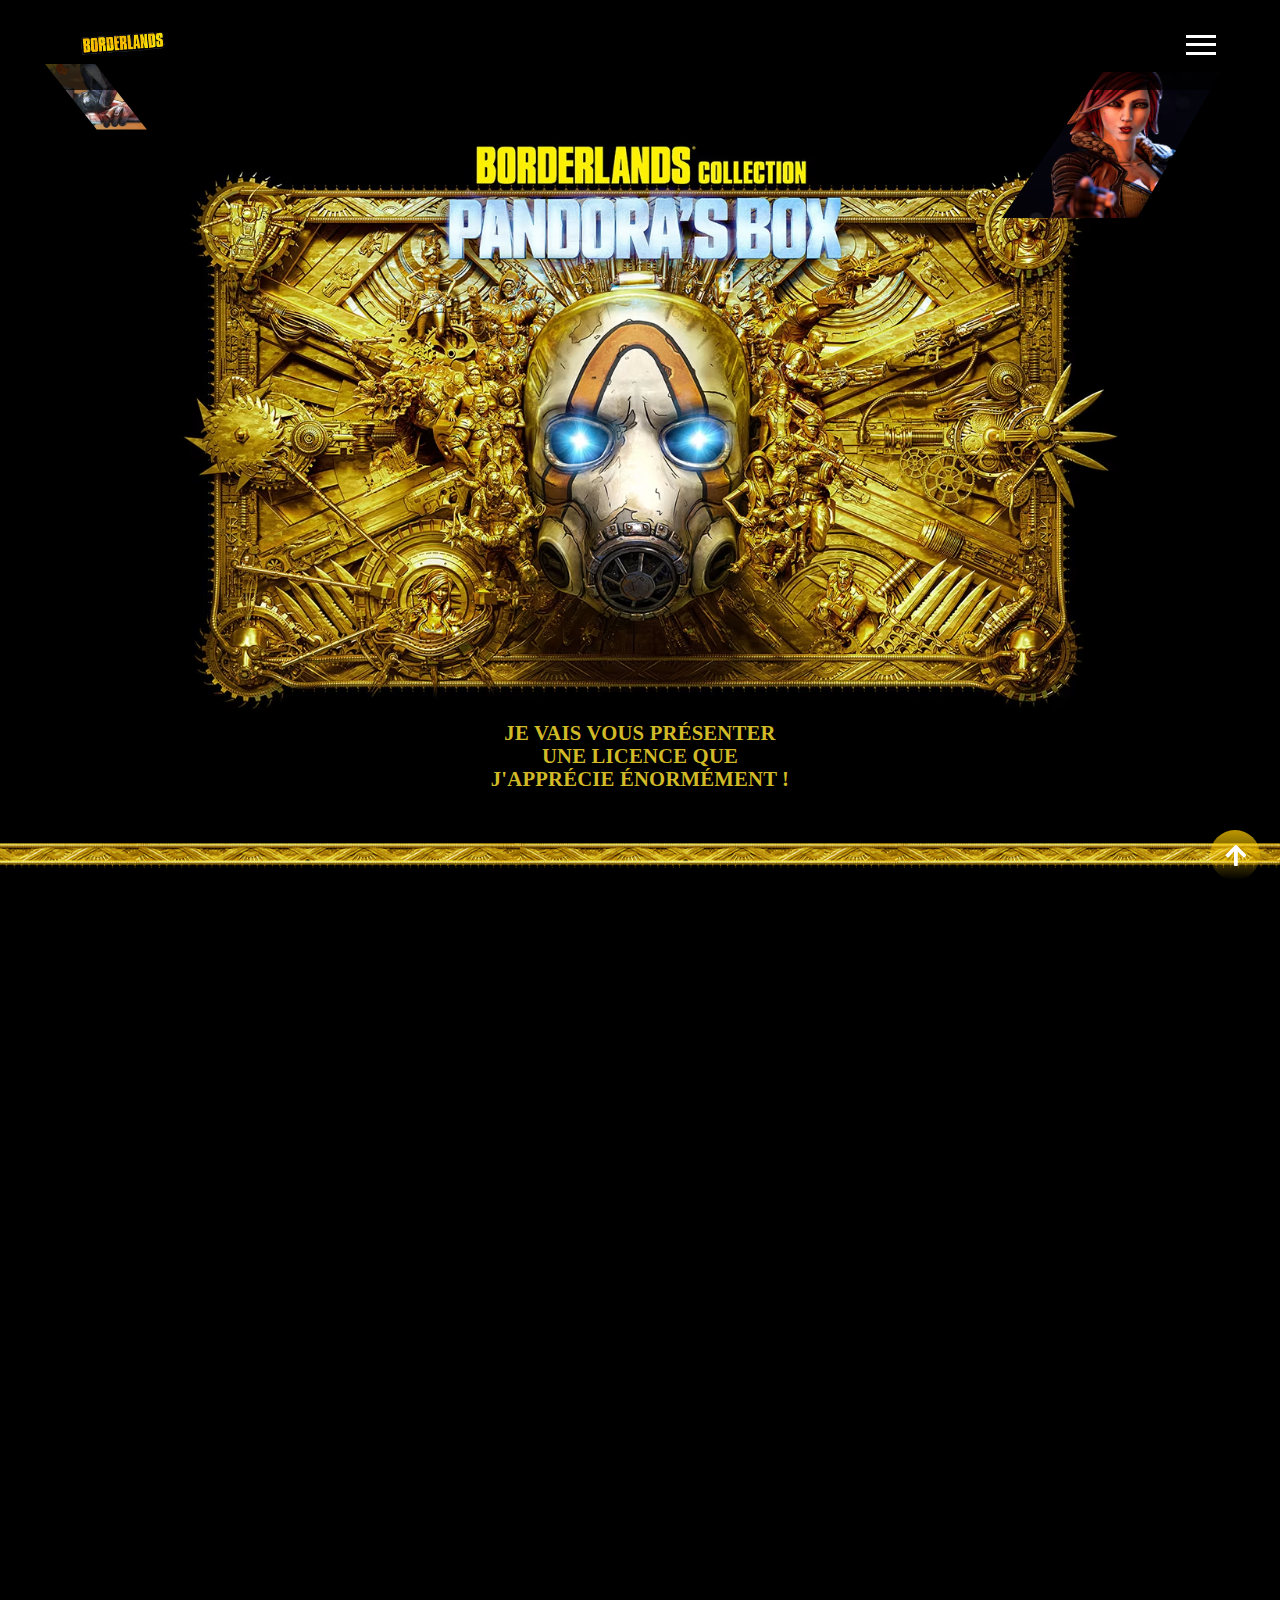
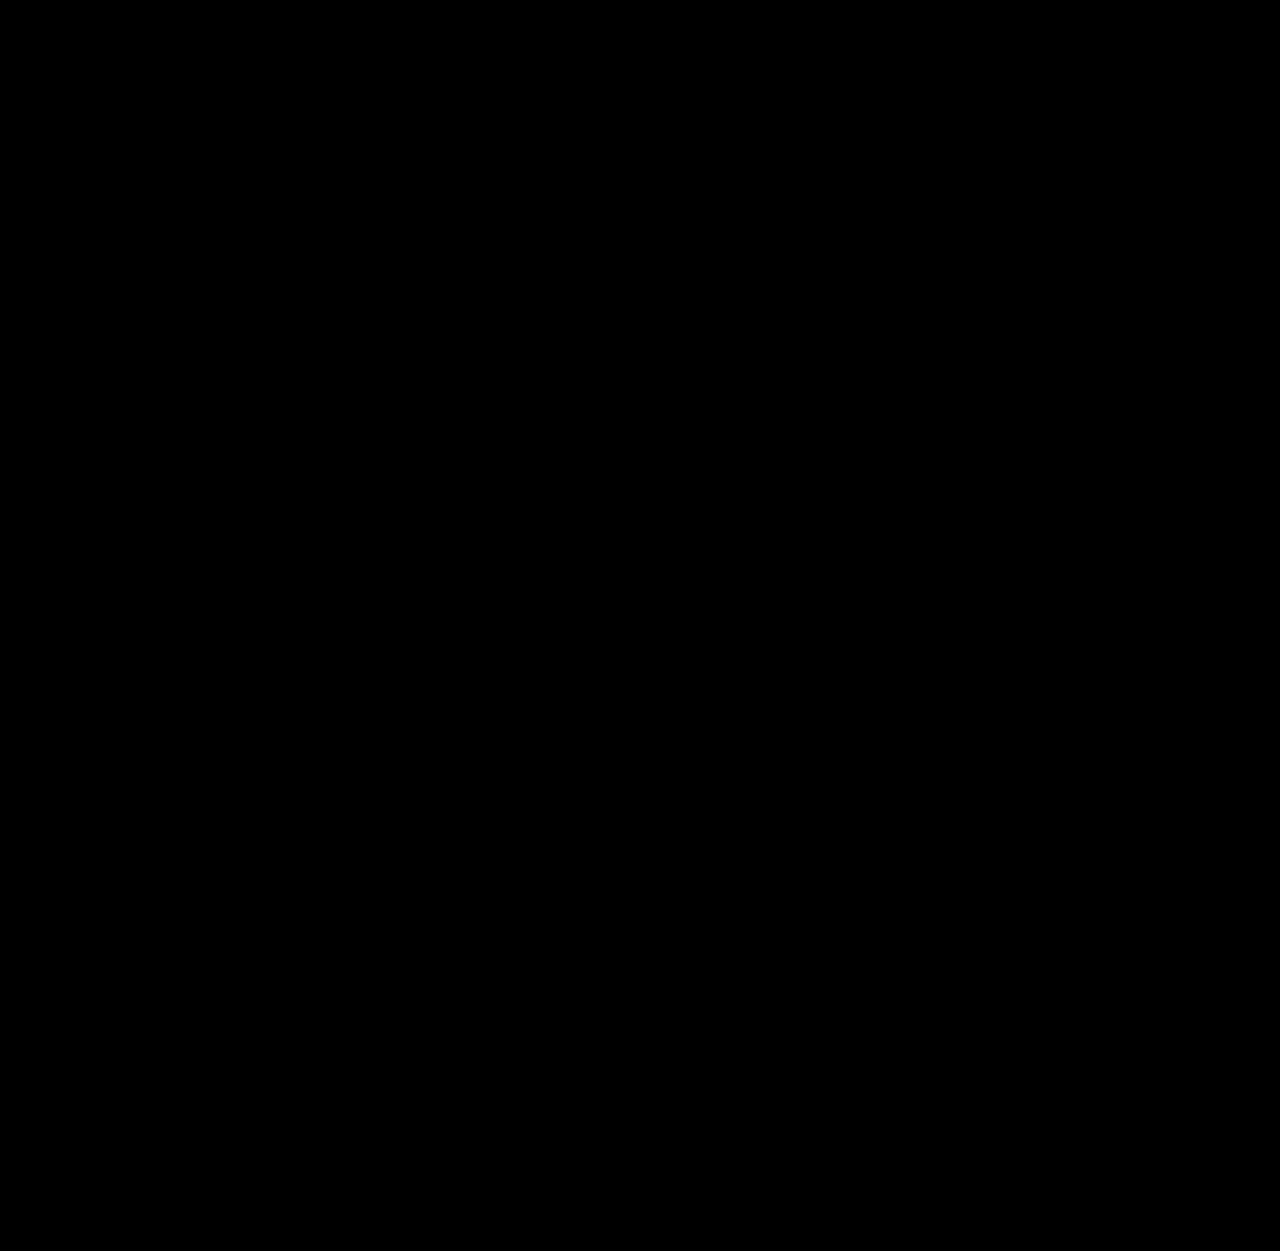
<file: index.html>
<!DOCTYPE html>
<html lang="en">
<head>
    <meta charset="UTF-8">
    <title>BORDERLANDS</title>
    <link rel="stylesheet" href="style.css">
    <script src="something.js"></script>
    <link rel="stylesheet" href="https://cdnjs.cloudflare.com/ajax/libs/font-awesome/5.15.1/css/all.min.css">
    <link rel="shortcut icon" href="img/452-4521773_borderlands-vault-png-download-transparent-borderlands-vault-symbol-removebg-preview.png" type="image/x-icon">
</head>
<body>
<header>
    <div id="logo-borderlands">
        <a href="#first-section">
            <img src="img/borderlands.png" alt="Logo Borderlands">
        </a>
    </div>
    <input type="checkbox" id="burger-toggle" class="burger-toggle" />
    <label for="burger-toggle" class="burger-icon">
        <span></span>
        <span></span>
        <span></span>
    </label>

    <nav class="burger-nav">
        <ul>
            <li><a href="https://borderlands.2k.com" target="_blank">Official Website</a></li>
            <li><a href="#band">Part 2</a></li>
            <li><a href="#second-band">Part 3</a></li>
        </ul>
    </nav>
</header>

<section id="first-section">
    <div id="quelquechose">
        <img class="lilith-pic" src="img/lilith_promoa2c6ded4-247b-41c0-a958-076ddbf787aa_ORIGINAL.avif" alt="">
        <img class="zero-pic" src="img/maxresdefault.jpg" alt="">
        <p class="pres-text">Je vais vous présenter une licence que j'apprécie énormément ! </p>
    </div>
    <div id="band">
        <img src="img/Borderands-bande.png" alt="">
    </div>
</section>

<section id="second-section">
    <div id="vid-container-weapon">
        <video id="video-section" src="vid/TBC-BASE-DUAL_REGISTRATION_VISUAL_HIGHER_BITRATE-NA-08-ENUS-NO_RATING-AGN-1920x1080-FINAL.mp4" autoplay loop muted></video>
    </div>
    <div id="weapon-text">
        <p> Borderlands a introduit une mécanique d'armes encore plus dynamique avec plus d'un milliard d'armes
            uniques, combinant différents éléments, pièces et fabricants pour créer une infinité de combinaisons. (Autant dire que les possibilités de fun sont immenses !!)
        </p>
    </div>
</section>

<div id="second-band">
    <img src="img/Borderands-bande.png" alt="">
</div>

<section id="third-section">
    <img src="img/Warchest_Game-Description_Desktop.75439785.jpg" alt="Borderlands Image">
    <div class="text-borderlands">
        <h2>Bienvenue dans <br>Borderlands</h2>
        <p class="story-text">Alors, vous voulez entendre une histoire, hein ?
            <br/>
            <br/>
            Un récit de Coffres remplis de richesses et de pouvoirs incroyables - dommage que les méga-corporations,
            les bandits féroces et les robots agaçants et peu serviables veulent tout pour eux-mêmes !
            <br/>
            <br/>
            En tant que Chasseurs de l'Arche, vous braverez les impitoyables Terres Frontalières à la recherche de
            trésors extraterrestres secrets, pillant et tirant sur tout ce qui bouge (avec un soupçon d'actions héroïques
            ici et là).
            <br/>
            <br/>
            Rencontrez des personnages inoubliables (et quelques perdants) et voyez si vous avez ce qu'il
            faut pour entrer dans l'histoire en tant que Chasseur de l'Arche légendaire.</p>



        <a href="./Borderlands-opus.html" id="games-window" class="button" target="_blank">Partir à l'aventure ?</a>

    </div>



</section>


<div id="third-band">
    <img src="img/Borderands-bande.png" alt="">
</div>

<footer>
    <div class="footer-content">
        <div class="footer-social-media">
            <a href="https://www.facebook.com/Borderlands.fr/?locale=fr_FR" target="_blank" title="Facebook"><i class="fab fa-facebook-f"></i></a>
            <a href="https://twitter.com/Borderlands?ref_src=twsrc%5Egoogle%7Ctwcamp%5Eserp%7Ctwgr%5Eauthor" target="_blank" title="Twitter"><i class="fab fa-twitter"></i></a>
            <a href="https://www.instagram.com/borderlands/" target="_blank" title="Instagram"><i class="fab fa-instagram"></i></a>
        </div>
        <div class="footer-contact-info">
            <p>Email: contact@borderlandsfiction.com</p>
            <p>Téléphone: +123456789</p>
        </div>
    </div>
</footer>

<button id="gotoTopBtn"><i class="fas fa-arrow-up"></i></button>
</body>
</html>
</file>
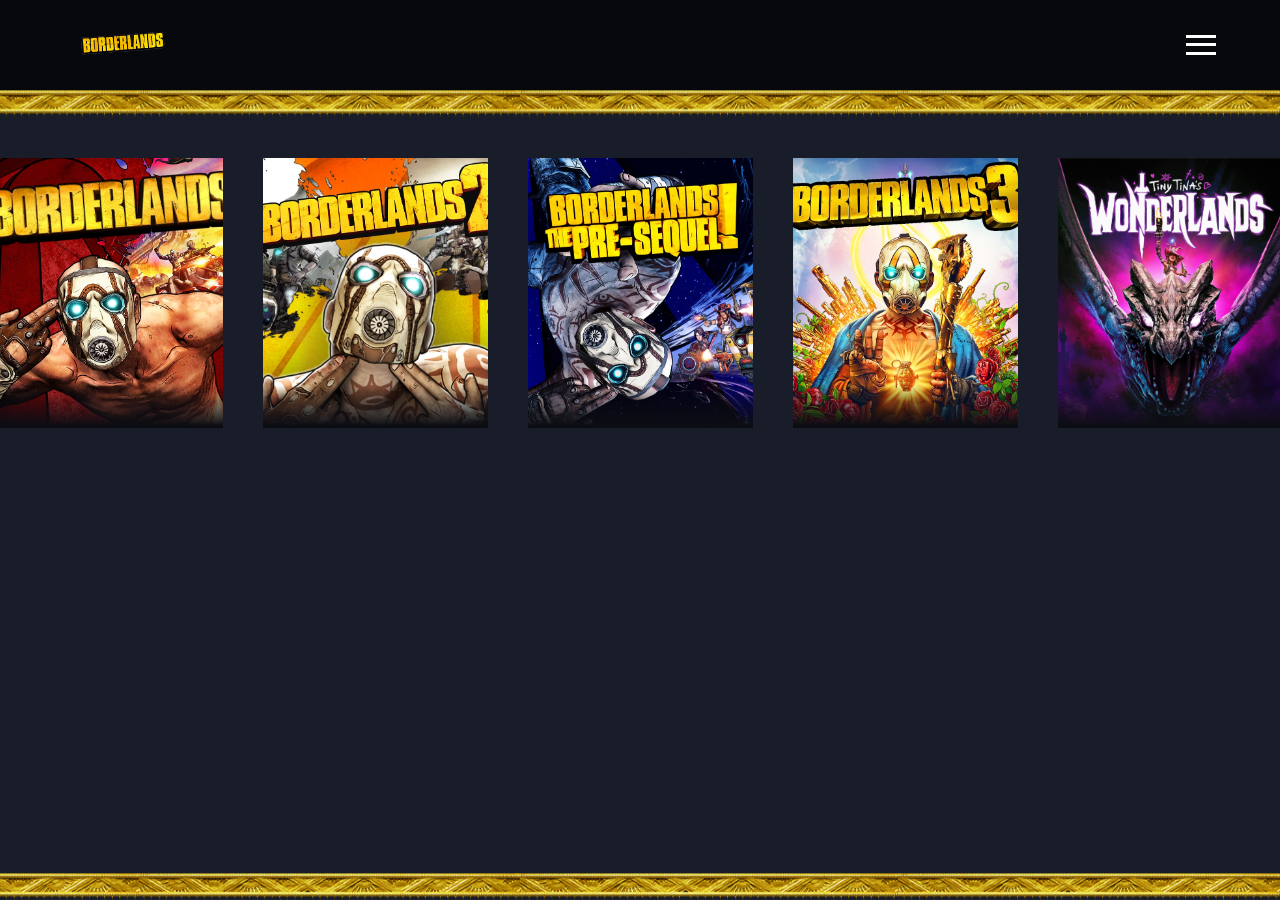
<file: Borderlands-opus.html>
<!DOCTYPE html>
<html lang="en">
<head>
    <meta charset="UTF-8">
    <title>BORDELANDS OPUS</title>
    <link rel="stylesheet" href="style-opus.css">
    <link rel="stylesheet" href="https://cdnjs.cloudflare.com/ajax/libs/font-awesome/5.15.1/css/all.min.css">
    <link rel="shortcut icon" href="img/452-4521773_borderlands-vault-png-download-transparent-borderlands-vault-symbol-removebg-preview.png" type="image/x-icon">

</head>
<body>

<header>
    <div id="logo-borderlands">
            <img src="img/borderlands.png" alt="Logo Borderlands">
    </div>
    <input type="checkbox" id="burger-toggle" class="burger-toggle" />
    <label for="burger-toggle" class="burger-icon">
        <span></span>
        <span></span>
        <span></span>
    </label>

    <nav class="burger-nav">
        <ul>
            <li><a href="index.html" target="_blank">Page principale</a></li>
        </ul>
    </nav>
</header>

<img src="img/Borderands-bande.png" alt="Bande Borderlands" id="band-first">


<section>
    <div class="card">
        <div class="wrapper">
            <img src="img/2nd-window/Borderlands-1.avif" class="cover-image" />
        </div>
        <img src="img/2nd-window/Roland-_1_-removebg-preview.png" class="character" />
        <img src="img/2nd-window/2982ed38-6311-453c-8086-a7036b3cbca5-removebg-preview.png" class="new-image" />
    </div>



    <div class="card">
        <div class="wrapper">
            <img src="img/2nd-window/Borderlands-2.avif" class="cover-image" />
        </div>

        <img src="img/2nd-window/zero.png.png" class="character_zero" />
        <img src="img/2nd-window/2982ed38-6311-453c-8086-a7036b3cbca5-removebg-preview.png" class="new-image" />
    </div>

    <div class="card">
        <div class="wrapper">
            <img src="img/2nd-window/Borderlands-pre-sequel.avif" class="cover-image" />
        </div>

        <img src="img/2nd-window/claptrap-removebg-preview%20(1).png" class="character" />
        <img src="img/2nd-window/2982ed38-6311-453c-8086-a7036b3cbca5-removebg-preview.png" class="new-image" />
    </div>

    <div class="card">
        <div class="wrapper">
            <img src="img/2nd-window/Borderlands-3.avif" class="cover-image" />
        </div>

        <img src="img/2nd-window/Lilith-Siren-Borderlands-Vault-Hunter-removebg-preview.png" class="character_lilith" />
        <img src="img/2nd-window/2982ed38-6311-453c-8086-a7036b3cbca5-removebg-preview.png" class="new-image" />
    </div>

    <div class="card tina">
        <div class="wrapper">
            <img src="img/2nd-window/Tiny-tina" class="cover-image" />
        </div>

        <img src="img/2nd-window/Tiny_Tina-transparent-sm-removebg-preview.png" class="character_tina" />
        <img src="img/2nd-window/2982ed38-6311-453c-8086-a7036b3cbca5-removebg-preview.png" class="new-image" />
    </div>

</section>


<footer class="footer-bande">
    <img src="img/Borderands-bande.png" alt="Bande Borderlands" id="band-last">
</footer>
</body>
</html>
</file>
<file: style.css>
@import url('https://fonts.googleapis.com/css2?family=Bungee&display=swap');

*{
    margin: 0;
    padding: 0;
    box-sizing: border-box;
}

html,
body{
    padding: 0;
    margin: 0;
    background-color: black;
    height: 100%;
    width: 100%;
    overflow-y: scroll;
    scroll-snap-type: y mandatory;
    scroll-behavior: smooth;
}

::-webkit-scrollbar {
    display: none;
}

section {
    min-height: 100vh;
    justify-content: center;
    align-items: center;
}

section nav {
    position: fixed;
    top: 0;
    right: 0;
}

.hidden {
   transform: translateY(-100%);
    transition: transform 0.5s ease-in-out;
}

header{
    display: flex;
    justify-content: space-between;
    align-items: center;
    width: 100%;
    height: 10vh;
    position: fixed;
    background-color: rgba(0, 0, 0, 0.7);
    z-index: 4;
    top: 0;
    left: 0;
    padding-right:5%;
}

/* Menu burger valouz*/

.burger-icon {
    cursor: pointer;
    display: flex;
    flex-direction: column;
    justify-content: space-around;
    width: 30px;
    height: 25px;
    z-index: 5;
}

.burger-icon span {
    display: block;
    width: 100%;
    height: 3px;
    background-color: #ffffff;
    transition: all 0.3s linear;
}

/* Animation des barres du burger pour indiquer l'ouverture/fermeture */
#burger-toggle:checked + .burger-icon span:nth-of-type(1) {
    transform: rotate(-45deg) translate(-5px, 6px);
}

#burger-toggle:checked + .burger-icon span:nth-of-type(2) {
    opacity: 0;
}

#burger-toggle:checked + .burger-icon span:nth-of-type(3) {
    transform: rotate(45deg) translate(-5px, -6px);
}

.burger-nav {
    position: fixed;
    top: 0;
    right: -50vw;
    width: 50vw;
    height: 100vh;
    background: linear-gradient(to left,black, rgba(0, 0, 0, 0.7), rgba(0, 0, 0, 0.7), #ffcc00);
    transition: right 0.3s ease;
    clip-path: polygon(49% 0, 100% 0%, 100% 100%, 67% 100%, 24% 51%);
    display: flex;
    justify-content: center;
    align-items: center;

}

.burger-nav ul {
    list-style: none;
}

.burger-nav ul li a {
    color: #ffcc00;
    text-transform: uppercase;
    font-family: "Bell MT", serif;
    letter-spacing: 0.2px;
    font-weight: 900;
    text-decoration: none;
    transition: color 0.3s ease-in-out;
    padding-left: 200px;
    display: block;
    text-align: center;
}

.burger-nav ul li a:hover {
    color: white;
}

/* Déplacer le menu à l'écran lorsque la case est cochée */
#burger-toggle:checked ~ .burger-nav {
    right: 0; /* Fait apparaître le menu */
    clip-path: polygon(49% 0, 100% 0%, 100% 100%, 67% 100%, 24% 51%);

}

@media (max-width: 768px) {
    .burger-icon {
        display: flex;
    }
}

.burger-toggle {
    position: absolute;
    top: -9999px;
    left: -9999px;
}

/* Fin menu burgouz */


#gotoTopBtn {
    position: fixed;
    bottom: 20px;
    right: 20px;
    border-radius: 50%;
    width: 50px;
    height: 50px;
    display: flex;
    justify-content: center;
    align-items: center;
    border: none;
    background: linear-gradient(to top, transparent, rgba(255, 204, 0, 0.75));
    color: white;
    cursor: pointer;
    font-size: 24px;
}

#gotoTopBtn:focus {
    outline: none;
}

#gotoTopBtn i, #gotoTopBtn span {
    transition: transform 0.3s ease;
    display: inline-block;
}

#gotoTopBtn:hover i, #gotoTopBtn:hover span {
    transform: translateY(-10px); /* Déplace la flèche de 5 pixels vers le haut */
}


img {
    height: 100%;
    width: 100%;
}

#logo-borderlands{
    width: 40%;
    height: 10vh;
}

#logo-borderlands img{
    flex-wrap: wrap;
    padding-left: 50px;
    width: 40%;
    height: 100%;
    image-resolution: normal;
    object-fit: contain;
}

#officiel{
    flex-wrap: wrap;
    width: 30%;
    align-self: center;
    justify-self: right;
}

#officiel h2{
    color: #ffcc00;
    padding-left: 20px;
    display: inline-block;
    text-transform: uppercase;
    font-family: "Bell MT", serif;
    letter-spacing: 0.2px;
    font-weight:900;
    justify-self: right;
}


#officiel h2 a {
    text-decoration: none;
    color: #ffcc00;
    transition: color 0.3s ease-in-out;
    justify-self: right;
}

#officiel h2 a:hover{
    color: white;
}



#first-section {
    padding-top: 5%;
    flex-wrap: wrap;
    height: 100vh;
    background: url("img/Borderlands-full.avif");
    background-size: 1500px;
    background-position: center;
    background-repeat: no-repeat;
    z-index: 0;
}


#quelquechose {
    height: 87%;
    flex-wrap: wrap;
    display: grid;
    grid-template-columns: repeat(8, 1fr);
    grid-template-rows: repeat(6, 1fr);
}

.lilith-pic {
    justify-self: center;
    align-self: center;
    width: 90%;
    height: 90%;
    clip-path: polygon(44% 0, 85% 0, 56% 100%, 9% 100%);
    grid-column: 7/9;
    grid-row: 1;
    z-index: 0;
}



.zero-pic {
    justify-self: center;
    width: 95%;
    height: 50%;
    clip-path: polygon(27% 0, 60% 0, 94% 81%, 61% 81%);
    grid-column: 1;
    grid-row: 1;
    z-index: 1;
}



.pres-text {
    flex-wrap: wrap;
    display: flex;
    text-align: center;
    color: #d1ba27;
    grid-column: 4/6;
    grid-row: 6;
    padding-top: 50%;
    font-family: "Bell MT", serif;
    letter-spacing: 0.2px;
    font-weight:900;
    text-transform: uppercase;
    font-size: 2.3vmin;
}


#band {
    flex-wrap: wrap;
    height: 3%;
    margin-top: 4%;
}

#second-section{
    display: flex;
    flex-direction: column;
    height: 80vh;
}

#vid-container-weapon {
    display: flex;
    justify-content: center;
    align-items: center;
    width: 100%;
    height: 70%;
}


#vid-container-weapon video {
    width: 80%;
    max-width: 80%;
    max-height: 100%;
    height: 100%;
    object-fit: contain;
    image-resolution: normal;
}

#weapon-text {
    padding-left: 20%;
    padding-right: 20%;
    padding-top: 1%;
    text-align: center;
    color: #d1ba27;
    font-family: "Bell MT", serif;
    letter-spacing: 0.2px;
    font-weight:900;
    text-transform: uppercase;
    font-size: 3vmin;
    min-font-size: 1.5em;
}

#teleport-1 {
    justify-self: center;
    align-self: center;
    color: #ffcc00;
    padding-left: 20px;
    display: inline-block;
    text-transform: uppercase;
    font-family: "Bell MT", serif;
    letter-spacing: 0.2px;
    font-weight:900;
}

#teleport-1 h2 a{
    text-decoration: none;
    color: #ffcc00;
    transition: color 0.3s ease-in-out;
}

#teleport-1 h2 a:hover{
    color: white;
}

#teleport-1 h2 span{
    font-size: 1.2em;
}

#teleport-2 {
    justify-self: center;
    align-self: center;
    color: #ffcc00;
    padding-left: 20px;
    display: inline-block;
    text-transform: uppercase;
    font-family: "Bell MT", serif;
    letter-spacing: 0.2px;
    font-weight:900;
}

#teleport-2 h2 a{
    text-decoration: none;
    color: #ffcc00;
    transition: color 0.3s ease-in-out;
}

#teleport-2 h2 a:hover{
    color: white;
}

#teleport-2 h2 span{
    font-size: 1.2em;
}

#second-band {
    flex-wrap: wrap;
    height: 3%;
}


#third-section {
    flex-wrap: wrap;
    position: relative;
    height: 100vh;
}

#third-section img {
    object-fit: cover;
    width: 100%;
    height: 100%;
}

#games-window {
    position: relative;
    top: 400px;
    left: 80%;
    transform: translateX(-50%);
    font-family: 'Bungee', cursive;
    width: 40%;
    padding: 12px;
    color: #ffcc00;
    border: 5px solid #ffcc00;
    text-transform: uppercase;
    font-size: 0.5em;
    background: linear-gradient(to right, transparent, rgba(255, 204, 0, 0.75));
    transition: color 0.3s, border 0.3s, background 0.3s;
    cursor: pointer;
    outline: none;
    box-shadow: none;
    border-radius: 0;
    text-decoration: none;
    text-shadow: #343131 4px 2px;
}

#games-window:hover {
    color: white;
    border: 5px solid white;
    background: linear-gradient(to right, transparent, rgba(65, 64, 55, 0.77));
    text-shadow: none;
}

#third-band {
    flex-wrap: wrap;
    height: 3%;
    font-size: 2vb;

}

.text-borderlands {
    position: absolute;
    top: 50px;
    right: 50px;
    color: #ffcc00;
    font-family: 'Bungee', cursive;
    font-size: 4vmin;
    text-align: left;
    text-shadow: 2px 2px 4px rgba(0, 0, 0, 0.5);
    max-width: 600px;
    line-height: 1.2;
    padding-right: 20%;
    z-index: 0;
}

.story-text {
    color: #ffffff;
    font-family: 'Bungee', cursive;
    font-size: 2vmin;
    text-shadow: 2px 2px 4px rgba(0, 0, 0, 0.5);
    margin: 20px auto; /
    line-height: 1.4;
    position: absolute;
    right: 50px;
    z-index: 10;
    font-weight: 100;
    max-font-size: 0.5em;
    min-font-size: 0.5em;
}

footer {
    background-color: rgba(0, 0, 0, 0.8);
    color: #ffcc00;
    font-family: 'Bungee', cursive;
    padding: 20px 0;
    text-align: center;
}

.footer-content {
    display: flex;
    justify-content: space-around;
    align-items: center;
}

.footer-social-media a {
    color: #fff;
    margin: 0 10px;
    font-size: 24px;
    transition: color 0.3s;
}

.footer-social-media a:hover {
    color: #ffcc00;
}

.footer-contact-info p {
    margin: 5px 0;
}

@media screen and ( width <= 1500) {
    #games-window {
        top: 550px;
    }
}

@media screen and (width <= 1000px) {

    .zero-pic{
        display: none;
    }
    .beaujack-pic{
        display: none;
    }
    .lilith-pic{
        display: none;
    }
    #logo-borderlands{
        width: 60%;
        height: 10vh;
    }
    #logo-borderlands img{
        flex-wrap: wrap;
        padding-left: 50px;
        width: 60%;
        height: 100%;
        image-resolution: normal;
        object-fit: contain;
    }
    #games-window   {
        top: 550px;
    }
    .text-borderlands{
        right:0;
        left: 20%;
        height: 80%;
    }
}
</file>
<file: style-opus.css>
* {
    box-sizing: border-box;
}

body {
    width: 100%;
    height: 100vh;
    margin: 0;
    display: flex;
    flex-direction: column;
    align-items: center;
    background: #191c29;
}

#band-first {
    position: fixed;
    top: 0;
    height: 3vh;
    width: 100%;
    margin-top: 10vh;
}
section {
    margin-top: 10%;
    display: flex;
    flex-direction: row;
}
.card {
    width: 225px;
    height: 300px;
    position: relative;
    display: flex;
    justify-content: center;
    align-items: flex-end;
    perspective: 2500px;
    margin: 0 20px;
}

.cover-image {
    width: 100%;
    height: 100%;
    object-fit: cover;
}

.wrapper {
    transition: all 0.5s;
    position: absolute;
    width: 100%;
    height: 90%;
    z-index: -1;
}

.card:hover .wrapper {
    transform: perspective(900px) translateY(-5%) rotateX(25deg) translateZ(0);
    box-shadow: 2px 35px 32px -8px rgba(0, 0, 0, 0.75);
    -webkit-box-shadow: 2px 35px 32px -8px rgba(0, 0, 0, 0.75);
    -moz-box-shadow: 2px 35px 32px -8px rgba(0, 0, 0, 0.75);
}

.wrapper::before,
.wrapper::after {
    content: "";
    opacity: 0;
    width: 100%;
    height: 80px;
    transition: all 0.5s;
    position: absolute;
    left: 0;
}
.wrapper::before {
    top: 0;
    height: 100%;
    background-image: linear-gradient(
            to top,
            transparent 46%,
            rgba(12, 13, 19, 0.5) 68%,
            rgba(12, 13, 19) 97%
    );
}
.wrapper::after {
    bottom: 0;
    opacity: 1;
    background-image: linear-gradient(
            to bottom,
            transparent 46%,
            rgba(12, 13, 19, 0.5) 68%,
            rgba(12, 13, 19) 97%
    );
}

.card:hover .wrapper::before,
.wrapper::after {
    opacity: 1;
}

.card:hover .wrapper::after {
    height: 120px;
}
.title {
    width: 100%;
    transition: transform 0.5s;
}
.card:hover .title {
    transform: translate3d(0%, -50px, 100px);
}

.character {
    width: 100%;
    opacity: 0;
    transition: all 0.5s;
    position: absolute;
    z-index: -1;
}

.character_tina {
    width: 60%;
    height: 80%;
    opacity: 0;
    transition: all 0.5s;
    position: absolute;
    z-index: -1;
}

.character_zero {
    width: 80%;
    height: 90%;
    opacity: 0;
    transition: all 0.5s;
    position: absolute;
    z-index: -1;
}
.character_lilith {
    width: 150%;
    height: 90%;
    opacity: 0;
    transition: all 0.5s;
    position: absolute;
    z-index: -1;
}

.card:hover .character {
    opacity: 1;
    transform: translate3d(0%, -30%, 100px);
}

.card:hover .character_tina {
    transform: translate3d(0%, -30%, 100px);
    opacity: 1;
}

.card:hover .character_zero {
    transform: translate3d(0%, -30%, 100px);
    opacity: 1;
}
.card:hover .character_lilith {
    transform: translate3d(0%, -30%, 100px);
    opacity: 1;
}

#band-last {
    position: absolute;
    bottom: 0;
    left:0;
    height: 3vh; /* Ajustez la hauteur si nécessaire */
    width: 100%;
}


header {
    display: flex;
    justify-content: space-between;
    align-items: center;
    width: 100%;
    height: 10vh;
    position: absolute;
    background-color: rgba(0, 0, 0, 0.7);
    z-index: 4;
    top: 0;
    left: 0;
    padding-right:5%;
}

/* Menu burger valouz*/

.burger-icon {
    cursor: pointer;
    display: flex;
    flex-direction: column;
    justify-content: space-around;
    width: 30px;
    height: 25px;
    z-index: 5;
}

.burger-icon span {
    display: block;
    width: 100%;
    height: 3px;
    background-color: #ffffff;
    transition: all 0.3s linear;
}

/* Animation des barres du burger pour indiquer l'ouverture/fermeture */
#burger-toggle:checked + .burger-icon span:nth-of-type(1) {
    transform: rotate(-45deg) translate(-5px, 6px);
}

#burger-toggle:checked + .burger-icon span:nth-of-type(2) {
    opacity: 0;
}

#burger-toggle:checked + .burger-icon span:nth-of-type(3) {
    transform: rotate(45deg) translate(-5px, -6px);
}

.burger-nav {
    position: fixed;
    top: 0;
    right: -50vw;
    width: 50vw;
    height: 100vh;
    background: linear-gradient(to left,black, rgba(0, 0, 0, 0.7), rgba(0, 0, 0, 0.7), #ffcc00);
    transition: right 0.3s ease;
    clip-path: polygon(49% 0, 100% 0%, 100% 100%, 67% 100%, 24% 51%);
    display: flex;
    justify-content: center;
    align-items: center;

}

.burger-nav ul {
    list-style: none;
}

.burger-nav ul li a {
    color: #ffcc00;
    text-transform: uppercase;
    font-family: "Bell MT", serif;
    letter-spacing: 0.2px;
    font-weight: 900;
    text-decoration: none;
    transition: color 0.3s ease-in-out;
    padding-left: 200px;
    display: block;
    text-align: center;
}

.burger-nav ul li a:hover {
    color: white;
}

/* Déplacer le menu à l'écran lorsque la case est cochée */
#burger-toggle:checked ~ .burger-nav {
    right: 0; /* Fait apparaître le menu */
    clip-path: polygon(49% 0, 100% 0%, 100% 100%, 67% 100%, 24% 51%);

}

@media (max-width: 768px) {
    .burger-icon {
        display: flex;
    }
}

.burger-toggle {
    position: absolute;
    top: -9999px;
    left: -9999px;
}

/* Fin menu burgouz */

#logo-borderlands{
    width: 40%;
    height: 10vh;
}

#logo-borderlands img{
    flex-wrap: wrap;
    padding-left: 50px;
    width: 40%;
    height: 100%;
    image-resolution: normal;
    object-fit: contain;
}

.new-image {
    width: 100%; /* ou la taille que vous désirez */
    opacity: 0;
    transition: all 0.5s;
    position: absolute;
    bottom: 30%; /* Ajustez en fonction de la taille de l'image */
    z-index: -2;
}

.card:hover .new-image {
    opacity: 1;
    bottom: -35%; /* Ajustez pour obtenir l'effet désiré */
}
</file>
